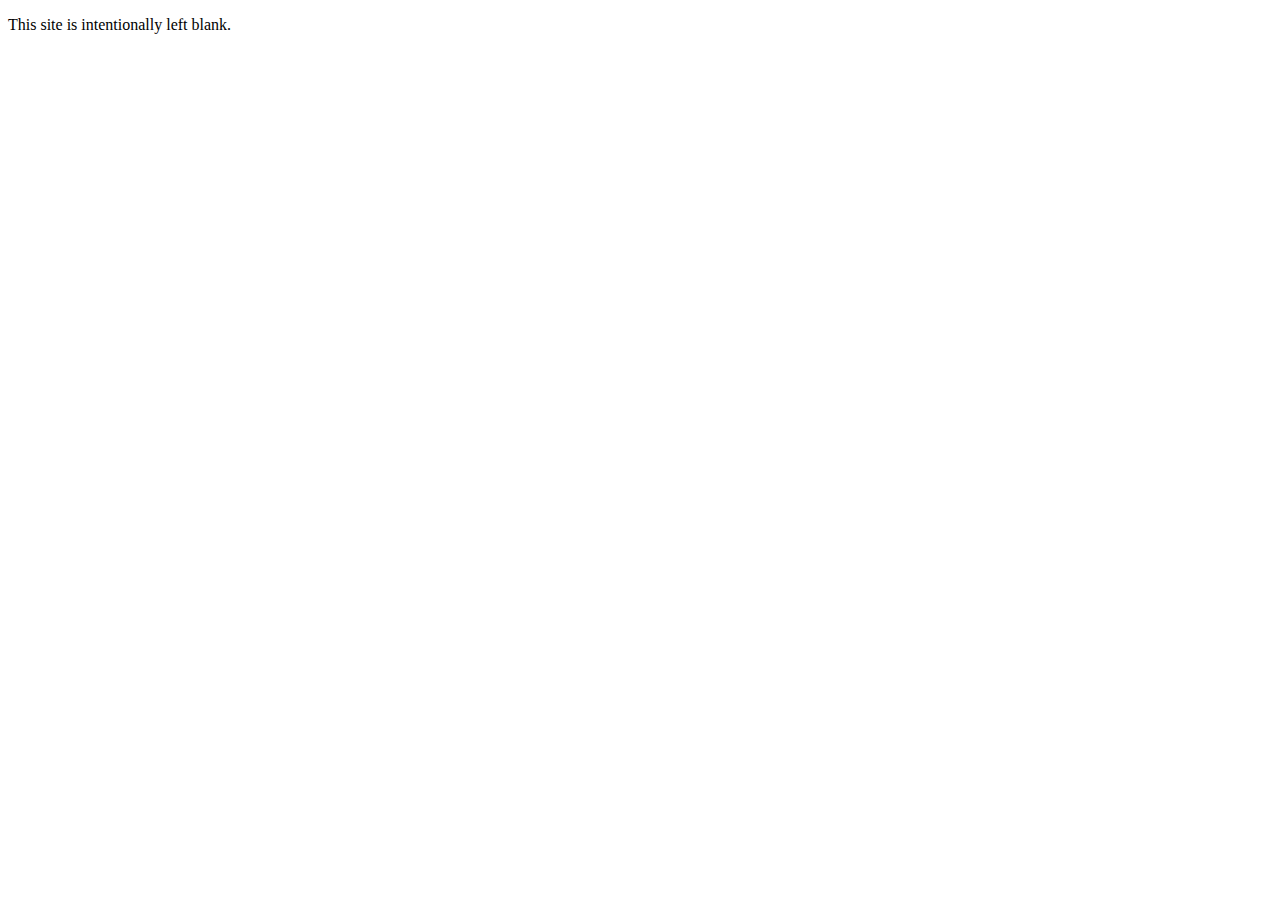
<file: index.html>
<!DOCTYPE html>
<html lang="en">
<head>
  <meta charset="UTF-8">
  <title>Nothing Here</title>
  <meta name="robots" content="noindex, nofollow">
</head>
<body>
  <p>This site is intentionally left blank.</p>
</body>
</html>
</file>
